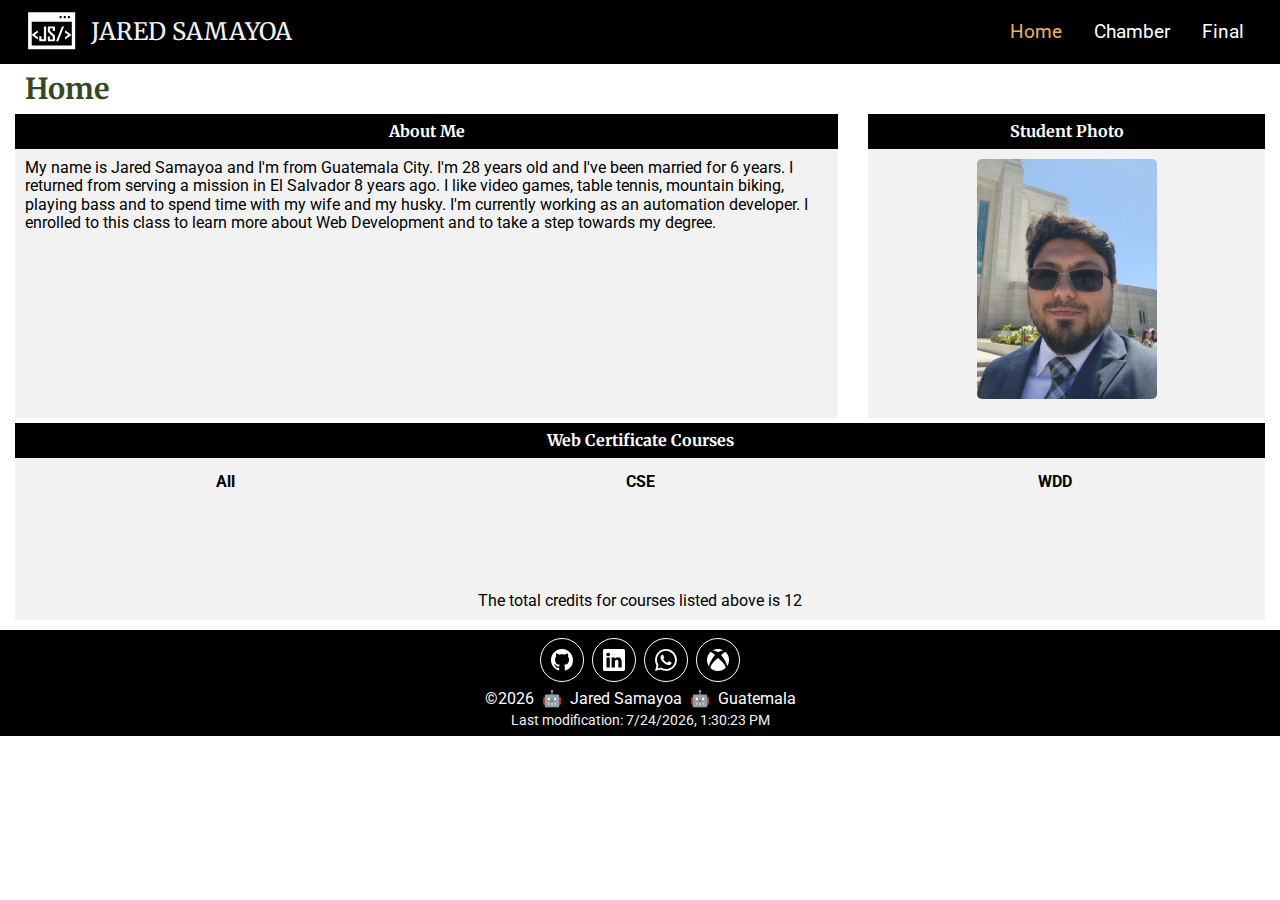
<file: index.html>
<!DOCTYPE html>
<html lang="en-US">
<head>
    <meta charset="UTF-8">
    <meta name="viewport" content="width=device-width, initial-scale=1.0">
    <title>WDD 231 | Web Frontend Development I | Jared Samayoa</title>
    <meta name="description" content="WDD 231: Web Frontend Development I | Designed and developed by Jared Samayoa">
    <meta name="author" content="Jared Samayoa">
    <link rel="icon" href="images/favicon.ico">
    <link rel="preconnect" href="https://fonts.googleapis.com">
    <link rel="preconnect" href="https://fonts.gstatic.com" crossorigin>
    <link rel="stylesheet" href="https://fonts.googleapis.com/css2?family=Merriweather&family=Roboto&display=swap">
    <!-- <link rel="stylesheet" href="https://cdnjs.cloudflare.com/ajax/libs/normalize/8.0.1/normalize.min.css"> -->
    <link rel="stylesheet" href="styles/normalize.css">
    <link rel="stylesheet" href="styles/small.css">
    <link rel="stylesheet" href="styles/larger.css">
    <script src="scripts/navigation.js" defer></script>
    <script src="scripts/date.js" defer></script>
    <script src="scripts/course.js" defer></script>
</head>
<body>
    <header>
        <button type="button" id="menu"><span>Menu</span></button>
        <div class="header">
            <img src="images/logo.svg" alt="logo">
            <span>JARED SAMAYOA</span>
        </div>
        <nav>
            <ul class="navigation">
                <li><a href="#" id="home" class="active">Home</a></li>
                <li><a href="/wdd231/chamber" id="chamber">Chamber</a></li>
                <li><a href="#" id="final">Final</a></li>
            </ul>
        </nav>
    </header>
    <main>
        <h1>Home</h1>
        <div class="profile">
            <section>
                <h2>About Me</h2>
                <div class="section-content">
                    <p>My name is Jared Samayoa and I'm from Guatemala City. I'm 28 years old and I've been married for 6 years. I returned from serving a mission in El Salvador 8 years ago. I like video games, table tennis, mountain biking, playing bass and to spend time with my wife and my husky. I'm currently working as an automation developer. I enrolled to this class to learn more about Web Development and to take a step towards my degree.</p>        
                </div>
            </section>
            <section>
                <h2>Student Photo</h2>
                <div class="section-content">
                    <img src="images/profile.webp" alt="Profile picture">
                </div>
            </section>
        </div>
        <section>
            <h2>Web Certificate Courses</h2>
            <div class="courses section-content">
                <div class="buttons">
                    <a href="#" id="all">All</a>
                    <a href="#" id="cse">CSE</a>
                    <a href="#" id="wdd">WDD</a>
                </div>
                <div id="courses">
                    
                </div>
                <p id="credits"></p>
            </div>
        </section>
    </main>
    <footer>
        <div class="social">
            <a href="https://github.com/jsamap"><img src="images/github.svg" alt="GitHub"></a>
            <a href="https://www.linkedin.com/in/jaredsamayoa"><img src="images/linkedin.svg" alt="LinkedIn"></a>
            <a href="http://wa.me/+50234000940"><img src="images/whatsapp.svg" alt="WhatsApp"></a>
            <a href="https://www.xbox.com/en-us/play/user/HaloShot96"><img src="images/xbox.svg" alt="Xbox"></a>
        </div>
        <p id="footer">&copy;<span id="currentYear"></span>&nbsp;&nbsp;&#129302;&nbsp;&nbsp;Jared Samayoa&nbsp;&nbsp;&#129302;&nbsp;&nbsp;Guatemala</p>
        <p class="lastModified"><span id="lastModified"></span></p>
    </footer>
</body>
</html>
</file>
<file: styles/small.css>
/* #region Base */
:root {
    --primary-color: #20485D;
    --secondary-color: #324a24;
    --tertiary-color: #754300;
    --accent1-color: yellow;
    --accent2-color: #999999;
    --accent3-color: #EBB265;
    --font1-color: black;
    --font2-color: #f2f2f2;
    --font3-color: white;
    --heading-font: "Merriweather", serif;
    --body-font: "Roboto", sans-serif;
}
* {
    margin: 0;
    padding: 0;
    box-sizing: border-box;
}
.selected {
    background-color: var(--tertiary-color);
    color: var(--font3-color);
}
.non-selected {
    background-color: var(--primary-color);
    color: var(--font3-color);
}
h1, h2, h3, h4 ,.header span{
    font-family: var(--heading-font);
}
body {
    font-family: var(--body-font);
    color: var(--font1-color);
    margin: 0 auto;

}
button {
    font-family: var(--body-font);
    font-size: 1rem;
    width: 150px;
    padding: 0.5rem;
}
/* #endregion */

/* #region Nav/Hamburger menu */
#menu {
	font-size: 1.5rem;
	border: 0;
	background: none;
	color: var(--font2-color);
	position: absolute;
	top: 0.6rem;
	right: 1rem;
    width: 50px;
}
#menu span{
	font-size: 0;
	color: white;
}
#menu::before {
	content: "☰";
}
#menu.open::before {
	content: "❌";
}
.navigation {
	display: flex;
	flex-direction: column;
	justify-content: space-around;
	list-style: none;
}
.navigation a {
	display: none;
	padding: 1rem;
	text-align: center;
	text-decoration: none;
	font-size: larger;
	color: #fff;
}
.navigation a:hover {
	background-color: #bbb;
	color: #333;
	font-weight: 700;
}
.navigation a.active {
    color: var(--accent3-color);
}
.open a {
	display: block;
}
nav ul {
	list-style: none;
	display: flex;
	flex-direction: column;
}
/* #endregion */

/* #region Header*/
header {
	background-color: black;
    color: var(--font2-color);
	display: grid;
	padding: 5px 20px;
    text-align: left;
}
header, main {
	margin: 0 auto;
}
main {
    padding: 0px;
}
h1 {
    font-size: 1.8rem;
    text-align: left;
    padding: 0 1rem;
    color: var(--secondary-color);
}
h2 {
    font-size: 1rem;
    padding: 0.5rem;
    color: var(--font3-color);
    background-color: var(--font1-color);
}
.header {
    display: flex;
    width: 80%;
    align-items: center;
}
.header span {
    display: none;
}
header img {
    height: 50px;
}
/* #endregion*/

/* #region Main */
section{
    text-align: center;
    padding: 0 15px 15px 15px;
}
main section{
    text-align: center;
    padding: 0 15px 10px 15px;
}
section p {
    padding: 10px;
    text-align: left;
}
section img {
    max-width: 200px;
    padding: 10px;
    border-radius: 15px;
}
.buttons {
    display: flex;
    width: 100%;
    gap: 15px;
    padding: 10px;
}
.buttons a {
    color: var(--font1-color);
    font-weight: bold;
    width: 100%;
    text-decoration: none;
    border-radius: 5px;
    padding: 5px;
}
.buttons a:hover {
    background-color: var(--tertiary-color);
}
.section-content {
    background-color: var(--font2-color);
    height: 90%;
}

/* #endregion */

/* #region Cards */
#courses {
    display: block;
    padding: 0 10px 10px 10px;
}
#courses p {
    text-align: center;
    padding: 0.3rem;
    margin: 5px 0;
    width: 100%;
    height: 75%;
    color: var(--font2-color);
}
#credits {
    text-align: center;
}
.completed {
    background-color: var(--secondary-color);
}
.pending {
    background-color: #3b3b3b;
}
/* #endregion */

/* #region Footer */
footer {
    background-color: black;
    padding: 0.5rem;
    text-align: center;
}
.social{
    display: flex;
    justify-content: center;
    column-gap: 8px;
    padding-bottom: 0.5rem;
}
.social a {
    display: flex;
    justify-content: center;
    align-items: center;
    width: 44px;
    height: 44px;
    border: 1px solid white;
    border-radius: 22px;
}
.social img {
    width: 22px;
    height: 22px;
    filter: invert(100%);
}
.social a:hover {
    background-color: var(--tertiary-color);
}
#footer {
    font-size: 1rem;
    color: var(--font3-color);
}
#lastModified {
    color: var(--font2-color);
}
.lastModified {
    font-size: 0.85rem;
    margin-top: 0.25rem;
}
/* #endregion */
</file>
<file: styles/larger.css>
@media (min-width: 320px) {
    
    /* #region Hamburger Menu */
    .header span {
        display: block;
        font-size: 1.5rem;
        text-align: center;
        padding: 0.5rem;
    }
    /* #endregion */
    
}

@media (min-width: 500px) {

    /* #region Hamburger Menu */
    #menu {
        display: none;
    }
    .navigation {
        flex-direction: row;
    }
    
    .navigation a {
        display: block;
        flex: 1 1 100%;
    }
    header {
		display: flex;
		align-items: center;
		justify-content: space-between;
	}
	nav ul {
		justify-content: flex-end;
		flex-direction: row;
	}
	nav a {
		flex: 1 1 100%;
	}
    /* #endregion */
    
    /* #region Cards */
    #courses {
        display: grid;
        grid-template-columns: repeat(3, 1fr);
        grid-column-gap: 15px;
        place-items: center;
        padding: 0 10px;
    }
    /* #endregion */
    
    .profile {
        display: grid;
        grid-template-columns: 2fr 1fr;
    }
}
</file>
